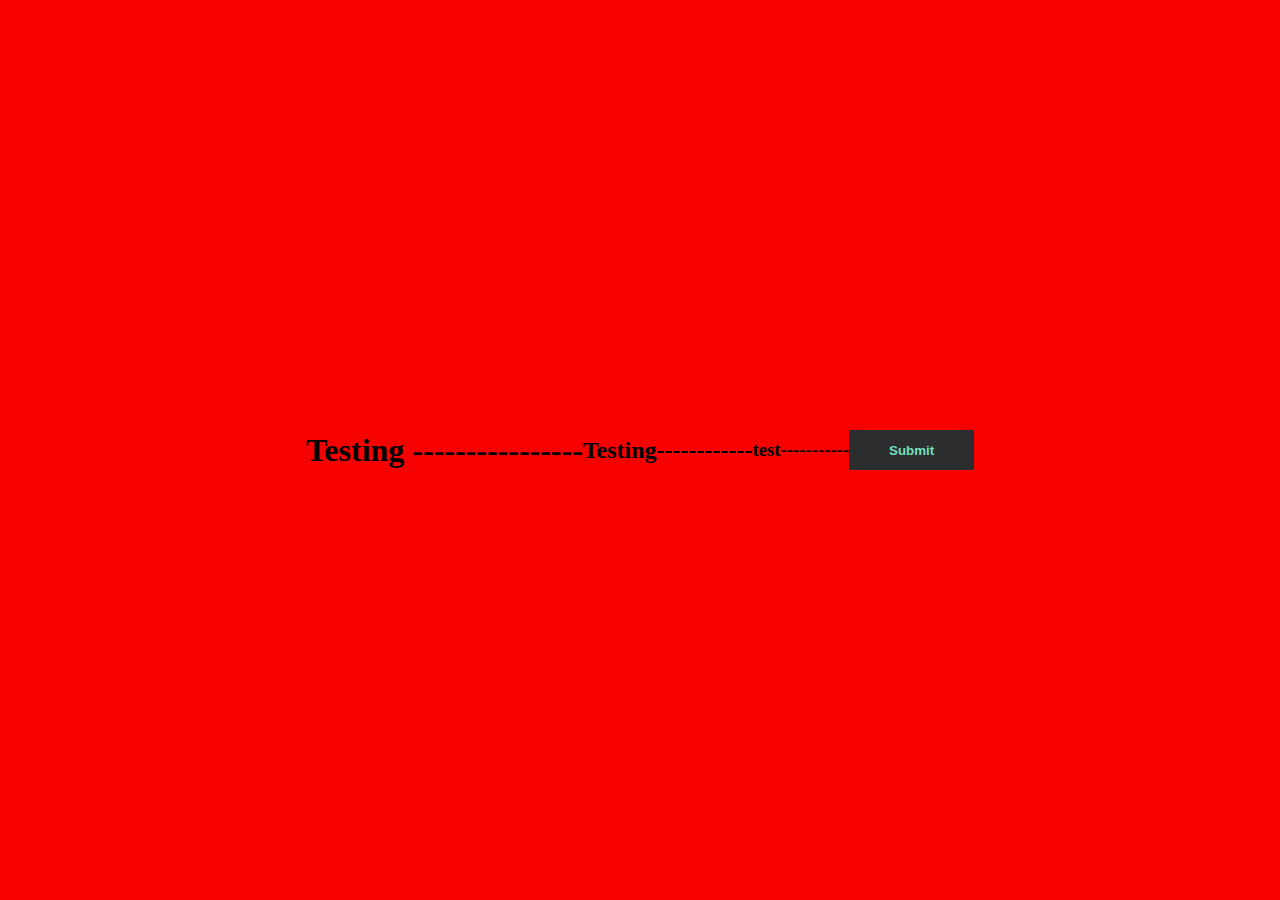
<file: index.html>
<!DOCTYPE html>
<html lang="en">
<head>
  <meta charset="UTF-8">
  <meta http-equiv="X-UA-Compatible" content="IE=edge">
  <meta name="viewport" content="width=device-width, initial-scale=1.0">
  <link rel="stylesheet" href="style.css">
  <script src="script.js" defer></script>
  <title>Document</title>
</head>
<body>
    <h1>Testing ----------------</h1><br>
    <h2>Testing------------</h2>
    <h3>test-----------</h3>
  <button class="btn" data-btn>Submit</button>
  <div class="checkmark-container">
    <svg x="0px" y="0px" fill="none" class="checkmark-svg" viewBox="0 0 25 30">
     <path d="M2,19.2C5.9,23.6,9.4,28,9.4,28L23,2"/>
   </svg>
  </div>
</body>
</html>
</file>
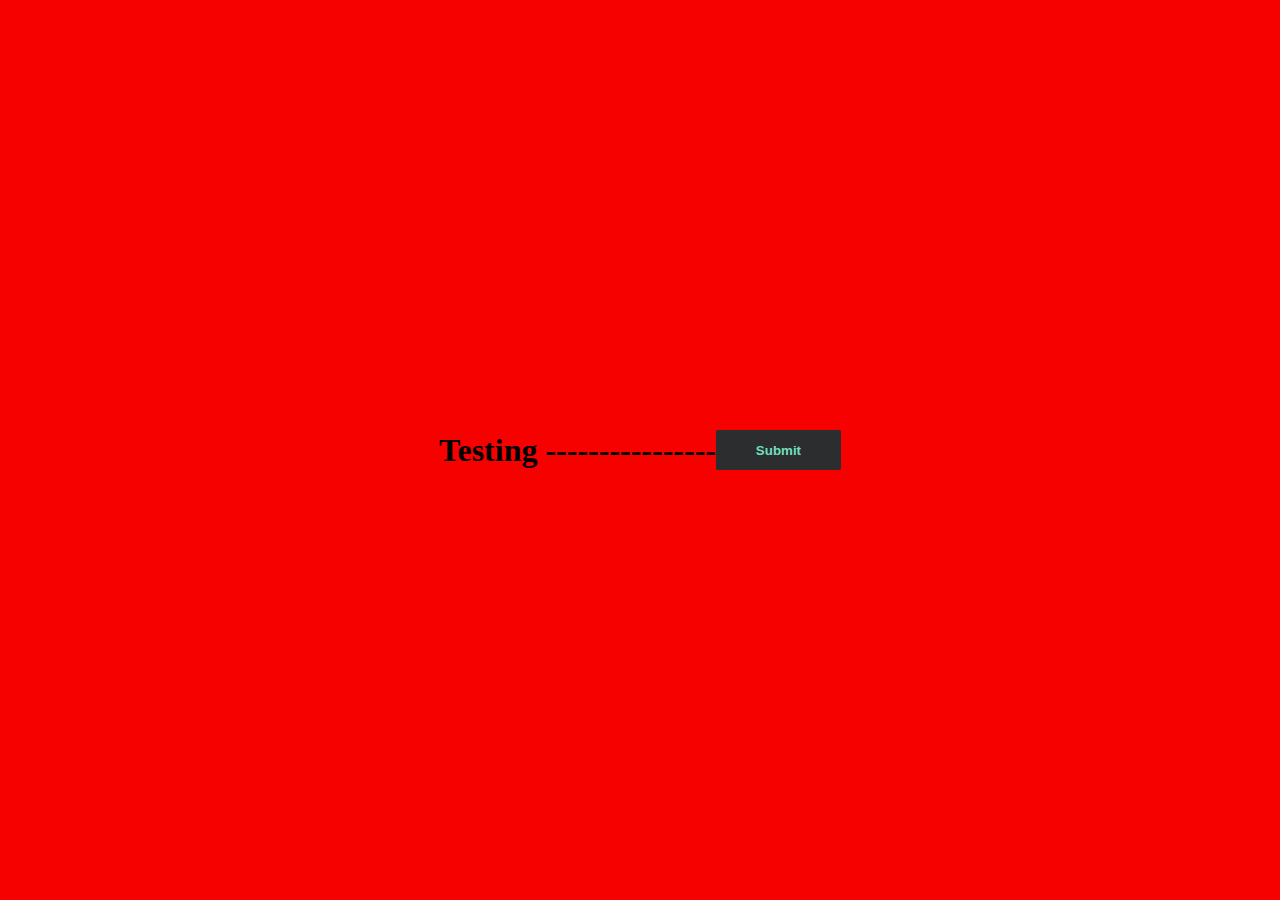
<file: button/index.html>
<!DOCTYPE html>
<html lang="en">
<head>
  <meta charset="UTF-8">
  <meta http-equiv="X-UA-Compatible" content="IE=edge">
  <meta name="viewport" content="width=device-width, initial-scale=1.0">
  <link rel="stylesheet" href="style.css">
  <script src="script.js" defer></script>
  <title>Document</title>
</head>
<body>
    <h1>Testing ----------------</h1><br>
  <button class="btn" data-btn>Submit</button>
  <div class="checkmark-container">
    <svg x="0px" y="0px" fill="none" class="checkmark-svg" viewBox="0 0 25 30">
     <path d="M2,19.2C5.9,23.6,9.4,28,9.4,28L23,2"/>
   </svg>
  </div>
</body>
</html>
</file>
<file: style.css>
body {
    background-color: rgb(247, 0, 0);
    min-height: 100vh;
    display: flex;
    justify-content: center;
    align-items: center;
    margin: 0;
  }
  
  :root {
    --squish-animation-time: 500ms;
    --progress-animation-time: 1000ms;
    --circle-animation-time: 300ms;
    --checkmark-animation-time: 300ms;
    --btn-width: 125px;
    --btn-height: 40px;
  }
  
  .btn {
    position: relative;
    background-color: #2B2D2F;
    color: #71DFBE;
    border: none;
    border-radius: .125em;
    width: var(--btn-width);
    height: var(--btn-height);
    font-weight: bold;
    cursor: pointer;
    padding: 0;
  }
  
  .btn.animating {
    background-color: transparent;
    color: transparent;
    user-select: none;
    cursor: default;
    animation: hide 0ms calc(var(--squish-animation-time) + var(--progress-animation-time)) forwards;
  }
  
  .btn::before {
    content: "";
    display: none;
    position: absolute;
    background-color: #2B2D2F;
    inset: 0;
    border-radius: .125em;
    animation: squish var(--squish-animation-time) cubic-bezier(0.26, 0.6, 0.46, 1.7);
    animation-fill-mode: forwards;
  }
  
  
  .btn::after {
    content: "";
    display: none;
    position: absolute;
    background-color: #AAA;
    left: 51%;
    right: 51%;
    top: 45%;
    bottom: 45%;
    border-radius: .25em;
    animation: progress var(--progress-animation-time) var(--squish-animation-time);
    animation-fill-mode: forwards;
  }
  
  .btn.animating::before,
  .btn.animating::after {
    display: block;
  }
  
  .btn.animating + .checkmark-container {
    background-color: #2B2D2F;
    border-radius: .25em;
    width: 0;
    height: 0;
    animation: circle var(--circle-animation-time) calc(var(--squish-animation-time) + var(--progress-animation-time)) forwards cubic-bezier(0.26, 0.6, 0.46, 1.7);
    display: flex;
    justify-content: center;
    align-items: center;
  }
  
  .btn.animating + .checkmark-container .checkmark-svg {
    stroke: white;
    width: 25px;
    stroke-dashoffset: 40.84104919433594;
    stroke-dasharray: 40.84104919433594;
    stroke-linecap: round;
    stroke-linejoin: round;
    stroke-width: 3px;
    animation: checkmark var(--circle-animation-time) calc(var(--squish-animation-time) + var(--progress-animation-time) + var(--circle-animation-time)) forwards;
  }
  
  @keyframes squish {
    100% {
      left: -25%;
      right: -25%;
      top: 45%;
      bottom: 45%;
      border-radius: .25em;
    }
  }
  
  @keyframes progress {
    100% {
      left: -25%;
      right: -25%;
    }
  }
  
  @keyframes hide {
    100% {
      width: 0;
      height: 0;
    }
  }
  
  @keyframes circle {
    0% {
      width: calc(var(--btn-width) * 1.50);
      height: calc(var(--btn-height) * .1);
    }
    100% {
      background-color: #71DFBE;
      width: 50px;
      height: 50px;
      border-radius: 100%;
    }
  }
  
  @keyframes checkmark {
    100% {
      stroke-dashoffset: 0;
    }
  }
</file>
<file: button/style.css>
body {
    background-color: rgb(247, 0, 0);
    min-height: 100vh;
    display: flex;
    justify-content: center;
    align-items: center;
    margin: 0;
  }
  
  :root {
    --squish-animation-time: 500ms;
    --progress-animation-time: 1000ms;
    --circle-animation-time: 300ms;
    --checkmark-animation-time: 300ms;
    --btn-width: 125px;
    --btn-height: 40px;
  }
  
  .btn {
    position: relative;
    background-color: #2B2D2F;
    color: #71DFBE;
    border: none;
    border-radius: .125em;
    width: var(--btn-width);
    height: var(--btn-height);
    font-weight: bold;
    cursor: pointer;
    padding: 0;
  }
  
  .btn.animating {
    background-color: transparent;
    color: transparent;
    user-select: none;
    cursor: default;
    animation: hide 0ms calc(var(--squish-animation-time) + var(--progress-animation-time)) forwards;
  }
  
  .btn::before {
    content: "";
    display: none;
    position: absolute;
    background-color: #2B2D2F;
    inset: 0;
    border-radius: .125em;
    animation: squish var(--squish-animation-time) cubic-bezier(0.26, 0.6, 0.46, 1.7);
    animation-fill-mode: forwards;
  }
  
  
  .btn::after {
    content: "";
    display: none;
    position: absolute;
    background-color: #AAA;
    left: 51%;
    right: 51%;
    top: 45%;
    bottom: 45%;
    border-radius: .25em;
    animation: progress var(--progress-animation-time) var(--squish-animation-time);
    animation-fill-mode: forwards;
  }
  
  .btn.animating::before,
  .btn.animating::after {
    display: block;
  }
  
  .btn.animating + .checkmark-container {
    background-color: #2B2D2F;
    border-radius: .25em;
    width: 0;
    height: 0;
    animation: circle var(--circle-animation-time) calc(var(--squish-animation-time) + var(--progress-animation-time)) forwards cubic-bezier(0.26, 0.6, 0.46, 1.7);
    display: flex;
    justify-content: center;
    align-items: center;
  }
  
  .btn.animating + .checkmark-container .checkmark-svg {
    stroke: white;
    width: 25px;
    stroke-dashoffset: 40.84104919433594;
    stroke-dasharray: 40.84104919433594;
    stroke-linecap: round;
    stroke-linejoin: round;
    stroke-width: 3px;
    animation: checkmark var(--circle-animation-time) calc(var(--squish-animation-time) + var(--progress-animation-time) + var(--circle-animation-time)) forwards;
  }
  
  @keyframes squish {
    100% {
      left: -25%;
      right: -25%;
      top: 45%;
      bottom: 45%;
      border-radius: .25em;
    }
  }
  
  @keyframes progress {
    100% {
      left: -25%;
      right: -25%;
    }
  }
  
  @keyframes hide {
    100% {
      width: 0;
      height: 0;
    }
  }
  
  @keyframes circle {
    0% {
      width: calc(var(--btn-width) * 1.50);
      height: calc(var(--btn-height) * .1);
    }
    100% {
      background-color: #71DFBE;
      width: 50px;
      height: 50px;
      border-radius: 100%;
    }
  }
  
  @keyframes checkmark {
    100% {
      stroke-dashoffset: 0;
    }
  }
</file>
